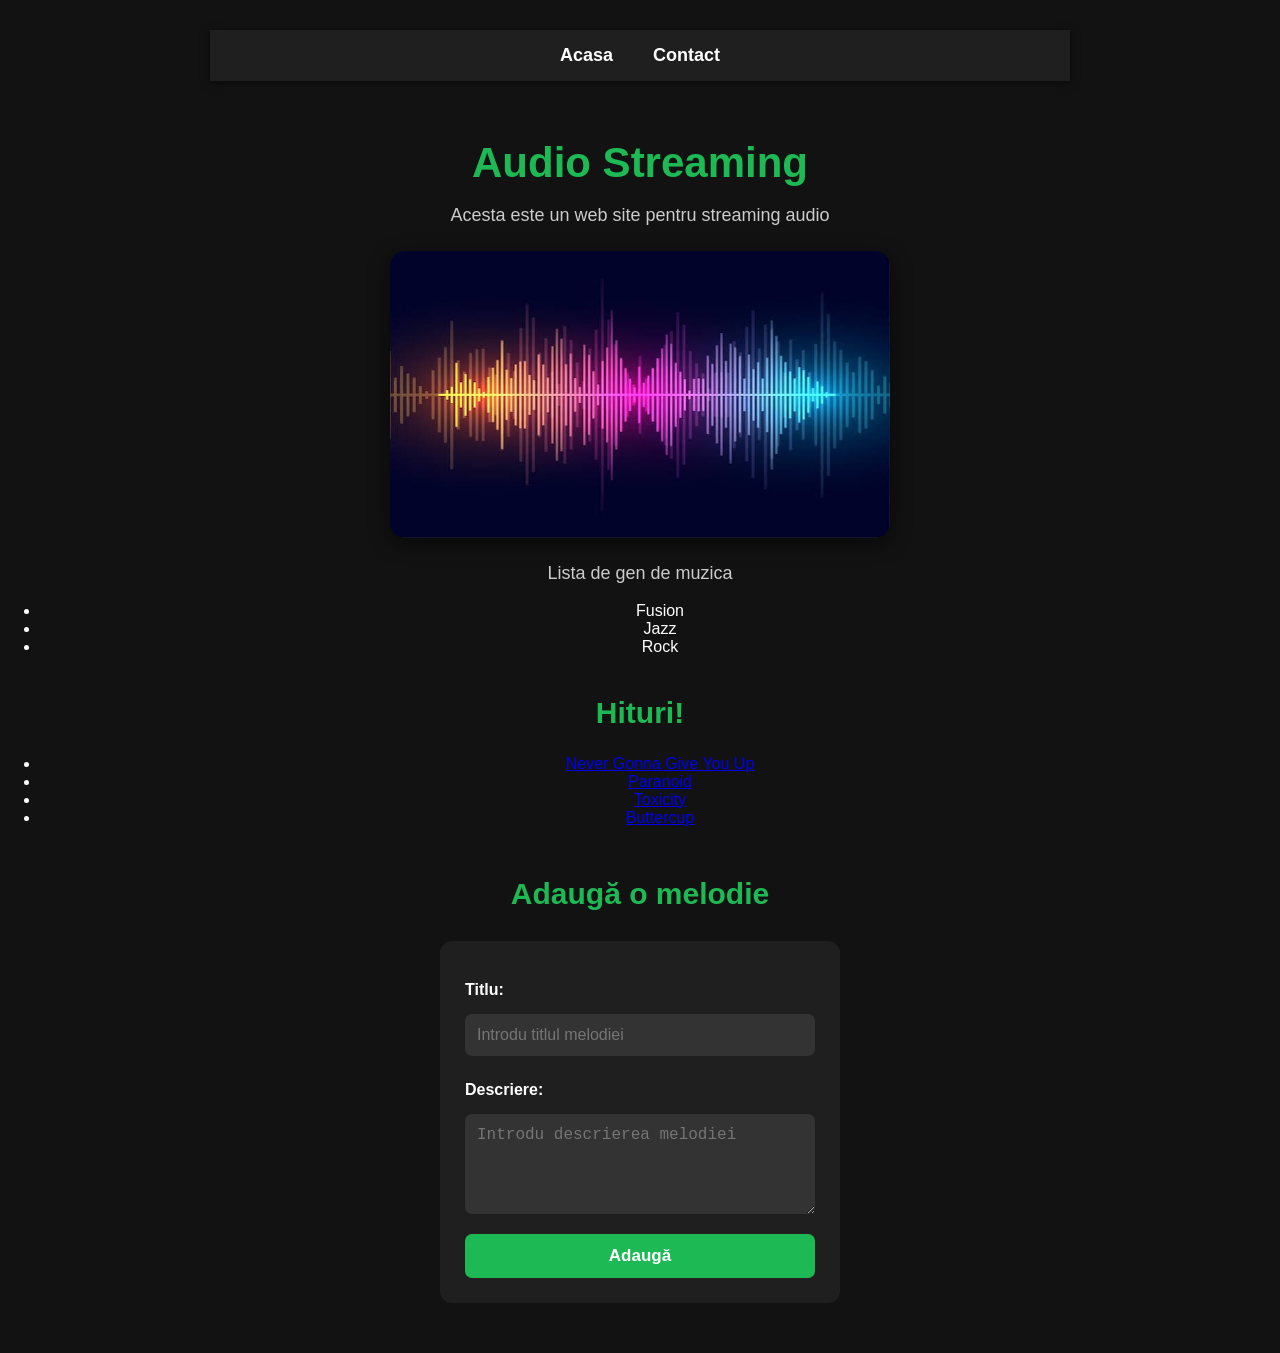
<file: index.html>
<!DOCTYPE html>
<html lang="en">
<head>
    <meta charset="UTF-8">
    <meta name="viewport" content="width=device-width, initial-scale=1.0">
    <title>Pagina Principal</title>
    <link rel="stylesheet" href="style.css"> 
</head>
<main>
    <nav>
        <ul>
            <li><a href="index.html">Acasa</a></li>
            <li><a href="contacte.html">Contact</a></li>
        </ul>
    </nav>
</main>
<body>
    <h1>Audio Streaming</h1>
    <p> Acesta este un web site pentru streaming audio </p>
    <img src="imagini/audio.jpg" alt="Imagine" width="500" height="300">
    <p>Lista de gen de muzica</p>
    <ul>
        <li>Fusion</li>
        <li>Jazz</li>
        <li>Rock</li>
    </ul>
    <h2>Hituri!</h2>
    <ul>
        <li><a href="https://www.youtube.com/watch?v=dQw4w9WgXcQ">Never Gonna Give You Up</a></li>
        <li><a href="https://www.youtube.com/watch?v=0qanF-91aJo">Paranoid</a></li>
        <li><a href="https://www.youtube.com/watch?v=iywaBOMvYLI">Toxicity</a></li>
        <li><a href="https://www.youtube.com/watch?v=eYDI8b5Nn5s&list=RDeYDI8b5Nn5s&start_radio=1">Buttercup</a></li>
    </ul>

    <section class="adauga-melodie">
    <h2>Adaugă o melodie</h2>

    <form id="musicForm">

        <label for="titlu">Titlu:</label>
        <input type="text" id="titlu" placeholder="Introdu titlul melodiei" required>

        <label for="descriere">Descriere:</label>
        <textarea id="descriere" placeholder="Introdu descrierea melodiei" required></textarea>

        <button type="submit">Adaugă</button>

    </form>

    <div id="carduri"></div>
</section>

<script src="script.js"></script>
</body>
</html>
</file>
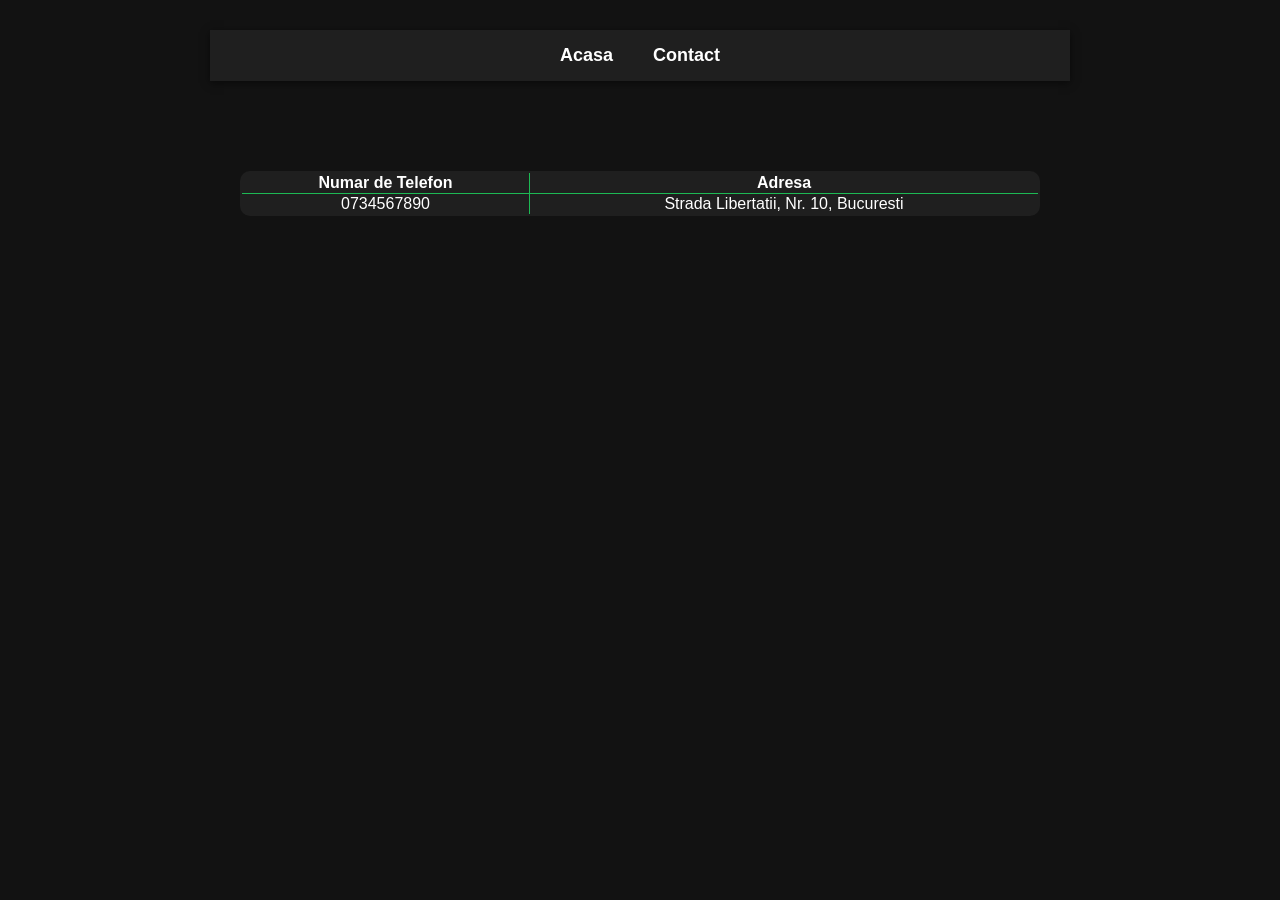
<file: contacte.html>
<!DOCTYPE html>
<html lang="en">
<head>
    <meta charset="UTF-8">
    <meta name="viewport" content="width=device-width, initial-scale=1.0">
    <title>Document</title>
    <link rel="stylesheet" href="style.css"> 
</head>
<main>
    <nav>
        <ul>
            <li><a href="index.html">Acasa</a></li>
            <li><a href="contacte.html">Contact</a></li>
        </ul>
    </nav>
</main>
<body>
    <table border="5">
    <thead>
        <tr>
            <th>Numar de Telefon</th>
            <th>Adresa</th>
        </tr>
    </thead>
    <tbody>
        <tr>
            <td>0734567890</td>
            <td>Strada Libertatii, Nr. 10, Bucuresti</td>
        </tr>
    </tbody>
</table>
</body>
</html>
</file>
<file: style.css>
* {
    box-sizing: border-box;
}

body {
    margin: 0;
    padding: 0;
    font-family: Arial, sans-serif;
    background-color: #121212;
    color: #ffffff;
    text-align: center;
}


nav {
    background-color: #1f1f1f;
    padding: 15px 0;
    box-shadow: 0 2px 8px rgba(0, 0, 0, 0.5);
}

nav ul {
    list-style: none;
    margin: 0;
    padding: 0;
    display: flex;
    justify-content: center;
    gap: 40px;
}

nav li {
    display: inline;
}

nav a {
    color: #ffffff;
    text-decoration: none;
    font-size: 18px;
    font-weight: bold;
    transition: color 0.3s;
}

nav a:hover {
    color: #1db954;
}


main {
    max-width: 900px;
    margin: 0 auto;
    padding: 30px 20px;
}

h1 {
    color: #1db954;
    font-size: 42px;
    margin-bottom: 10px;
}

h2 {
    color: #1db954;
    font-size: 30px;
    margin-top: 40px;
}

p {
    font-size: 18px;
    color: #cccccc;
}


img {
    display: block;
    max-width: 100%;
    height: auto;
    margin: 25px auto;
    border-radius: 15px;
    box-shadow: 0 5px 20px rgba(0, 0, 0, 0.6);
}


main > ul {
    list-style: none;
    padding: 0;
}

main > ul li {
    background-color: #1f1f1f;
    margin: 10px auto;
    padding: 12px;
    max-width: 500px;
    border-radius: 8px;
    transition: transform 0.2s, background-color 0.2s;
}

main > ul li:hover {
    background-color: #292929;
    transform: scale(1.03);
}


main > ul li a {
    color: #1db954;
    text-decoration: none;
    font-size: 18px;
    font-weight: bold;
}

main > ul li a:hover {
    color: #ffffff;
}

form {
    display: flex;
    flex-direction: column;
    width: 400px;
    margin: 30px auto;
    padding: 30px;
    background-color: #1f1f1f;
    border-radius: 15px;
}

form label {
    margin-top: 15px;
    margin-bottom: 5px;
}

form input {
    width: 100%;
    padding: 10px;
    border-radius: 7px;
    border: none;
}

form button {
    margin-top: 20px;
    padding: 12px;
}

table {
    width: 80%;
    max-width: 800px;
    margin: 60px auto;
    border-collapse: collapse;
    background-color: #1f1f1f;
    border: 2px solid #1db954;
    border-radius: 10px;
    overflow: hidden;
}

.adauga-melodie {
    max-width: 700px;
    margin: 50px auto;
    text-align: center;
}

.adauga-melodie h2 {
    color: #1db954;
}


#musicForm {
    display: flex;
    flex-direction: column;
    gap: 10px;
    background-color: #1f1f1f;
    padding: 25px;
    border-radius: 12px;
}

#musicForm label {
    text-align: left;
    color: white;
    font-weight: bold;
}

#musicForm input,
#musicForm textarea {
    padding: 12px;
    border: none;
    border-radius: 7px;
    background-color: #333;
    color: white;
    font-size: 16px;
}

#musicForm textarea {
    min-height: 100px;
    resize: vertical;
}

#musicForm button {
    padding: 12px;
    margin-top: 10px;
    border: none;
    border-radius: 7px;
    background-color: #1db954;
    color: white;
    font-size: 17px;
    font-weight: bold;
    cursor: pointer;
}

#musicForm button:hover {
    background-color: #17a34a;
}


#carduri {
    margin-top: 30px;
}

.card {
    background-color: #1f1f1f;
    border-left: 5px solid #1db954;
    padding: 20px;
    margin-bottom: 15px;
    border-radius: 10px;
    text-align: left;
    box-shadow: 0 4px 10px rgba(0, 0, 0, 0.4);
}

.card h3 {
    color: #1db954;
    margin-top: 0;
}

.card p {
    color: #cccccc;
}
</file>
